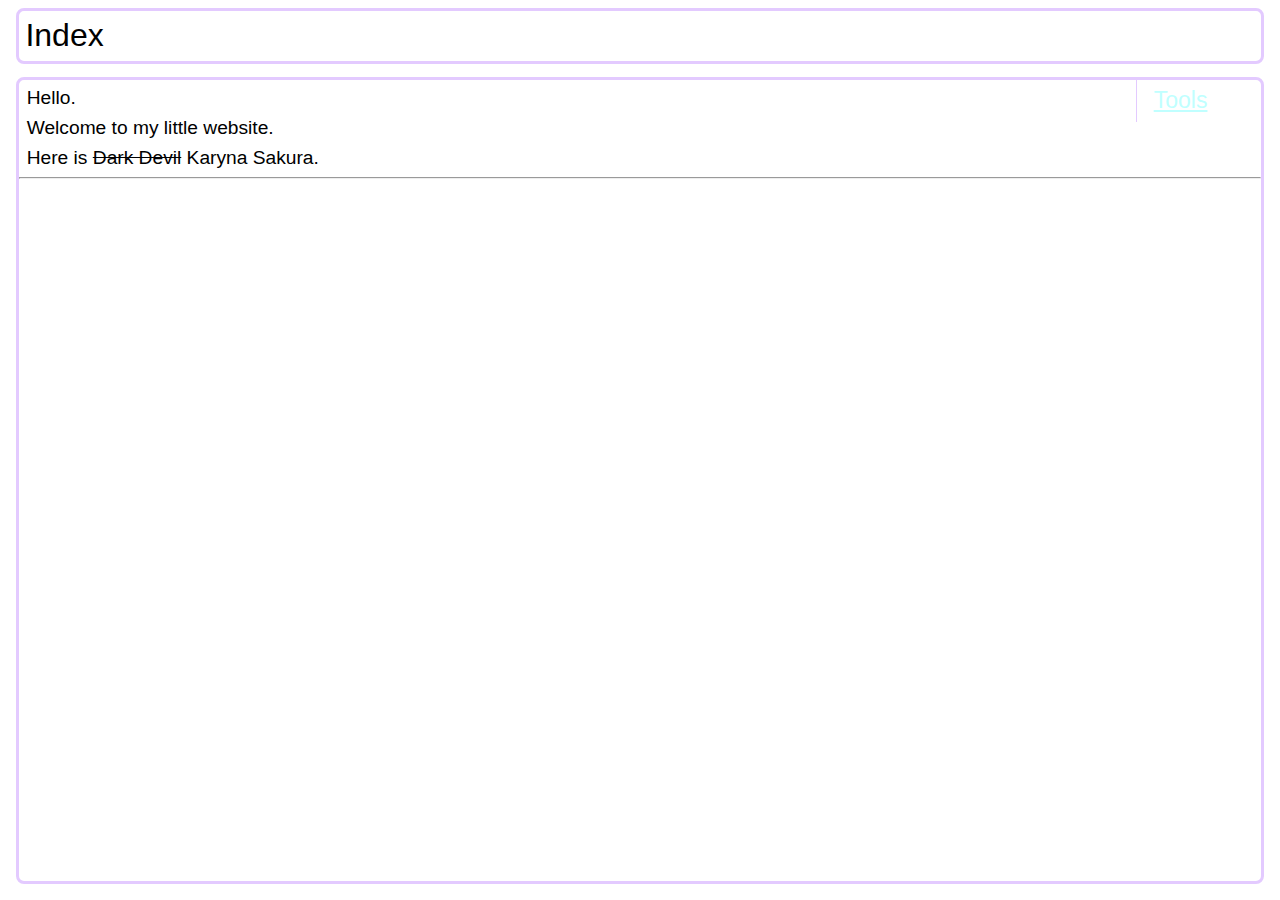
<file: index.html>
<!DOCTYPE html>
<html lang="en-us">

<head>
    <title>Index - かりなさくら</title>
    <meta charset="utf-8" />
    <link href="res/sign.ico" rel="icon" type="image/x-icon" />
    <link href="index.css" rel="stylesheet" type="text/css">
</head>

<body>
    <!--HEAD-->
    <div class="head" >
        <div class="Moving">
            <span><p style="font-size:2em;margin:0.2em">Index</p></span>
            <div class="Moving-content">
                <a href="secret/secret.html">Secret</a>
            </div>
        </div>
    </div>
    <div class="text">
        <!--TEXT-->
        <div class="inside-right">
            <p>
                <a href="tools/tools.html">Tools</a>
            </p>
        </div>
        <!--RIGHT-->
        <div>
            <p>Hello.</p>
            <p>Welcome to my little website.</p>
            <p>Here is <del>Dark Devil</del> Karyna Sakura.</p>
            <hr />
        </div>
    </div>
</body>

</html>
</file>
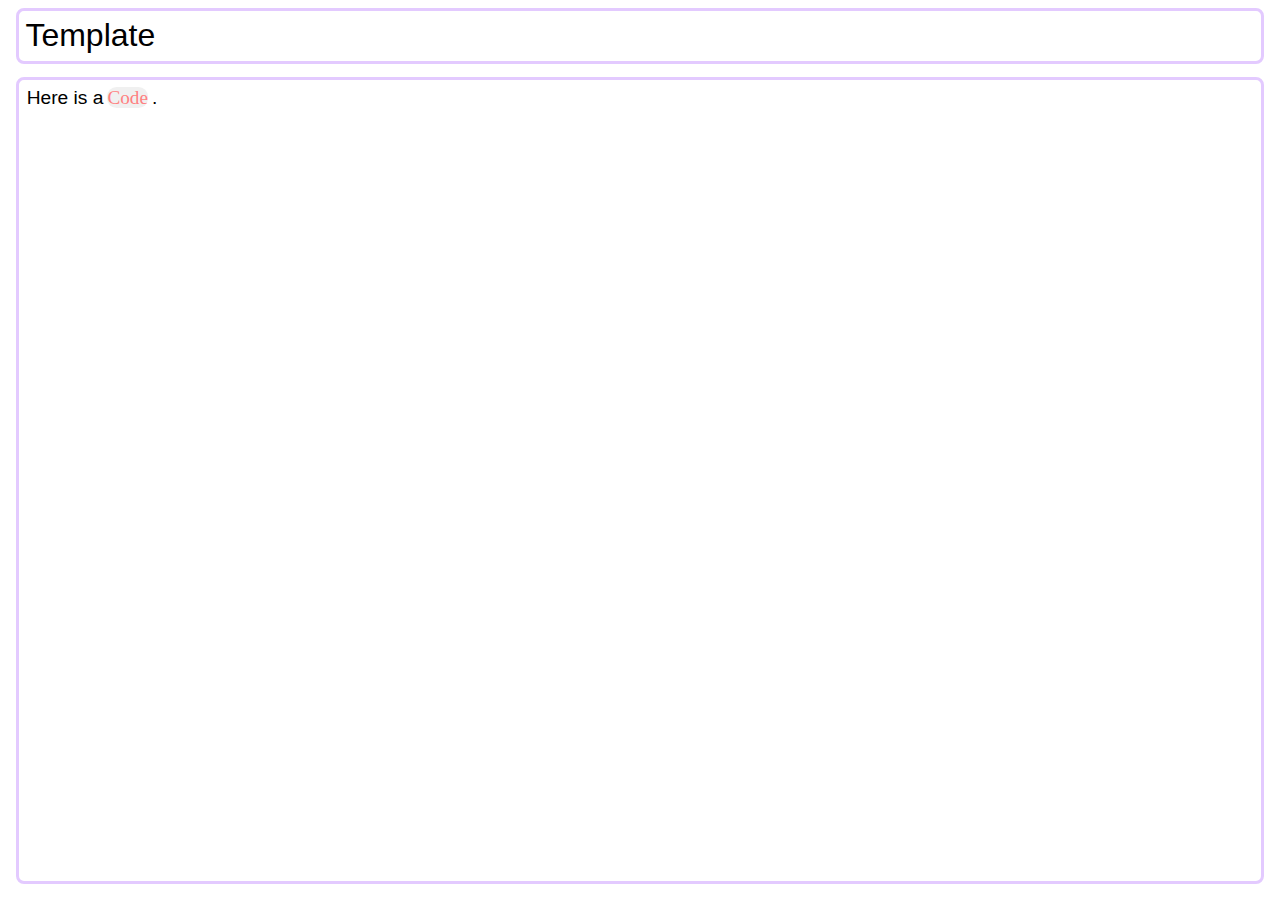
<file: template.html>
<!DOCTYPE html>
<html lang="en-us">

<head>
    <title>Test - かりなさくら</title>
    <meta charset="utf-8" />
    <link href="res/sign.ico" rel="icon" type="image/x-icon" />
    <link href="index.css" rel="stylesheet" type="text/css">
</head>

<body>
    <!--HEAD-->
    <div class="head">
        <p style="font-size:2em;margin:0.2em">Template</p>
    </div>
    <div class="text">
        <p>
            Here is a<code>Code</code>.
        </p>
    </div>
</body>

</html>
</file>
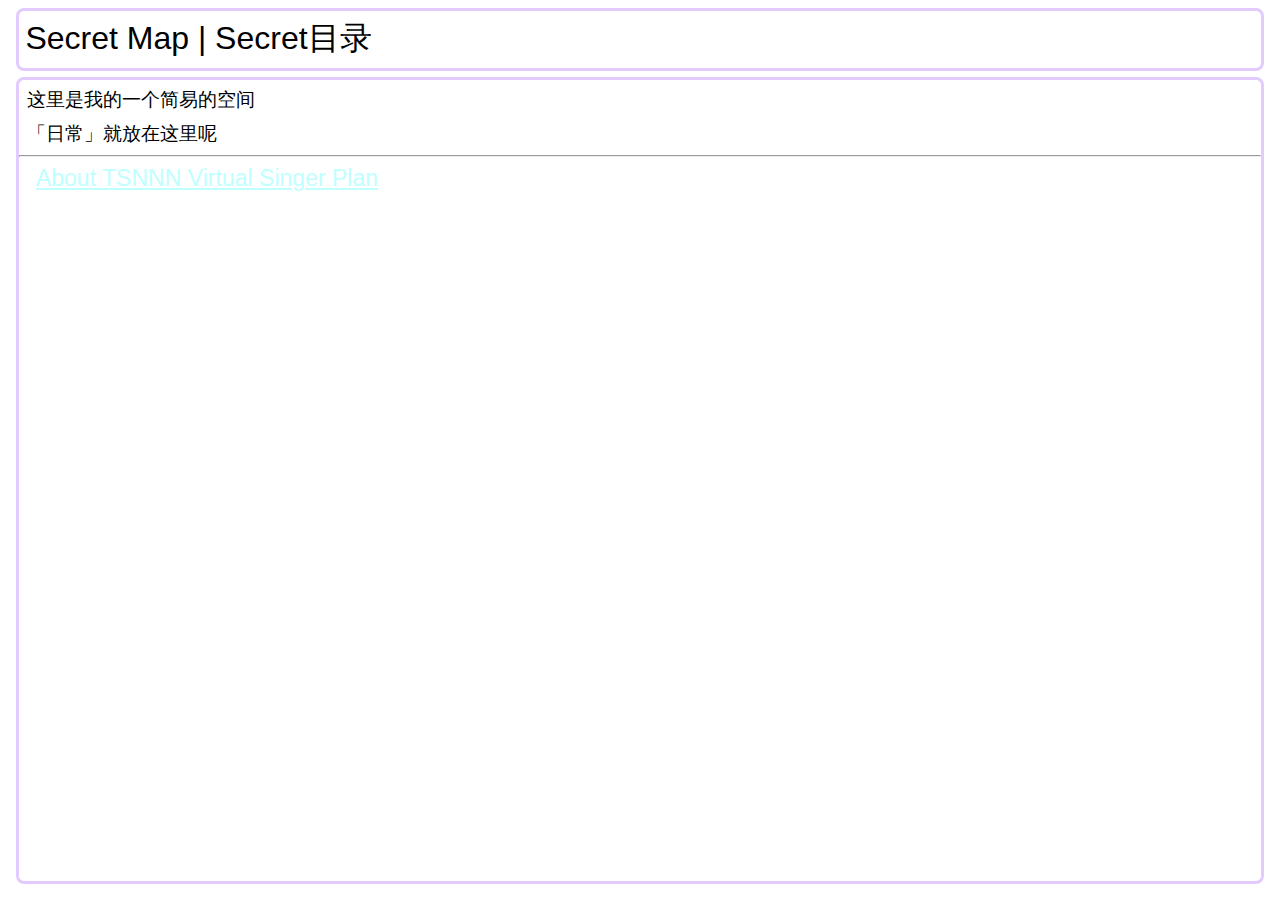
<file: secret/secret.html>
<!DOCTYPE html>
<html lang="en-us">

<head>
    <title>SECRET - KARYNA SAKURA</title>
    <meta charset="utf-8" />
    <link href="../res/sign.ico" rel="icon" type="image/x-icon" />
    <link href="../index.css" rel="stylesheet" type="text/css">
</head>

<body>
    <!--HEAD-->
    <div class="head" >
        <div class="Moving">
            <span><p style="font-size:2em;margin:0.2em">Secret Map | Secret目录</p></span>
            <div class="Moving-content">
                <a href="../index.html">Index</a>
            </div>
        </div>
    </div>
    <div class="text">
        <p>这里是我的一个简易的空间</p>
        <p>「日常」就放在这里呢</p>
        <hr />
        <p> <a href="tsnnn.html"> About TSNNN Virtual Singer Plan </a> </p>
    </div>
</body>

</html>
</file>
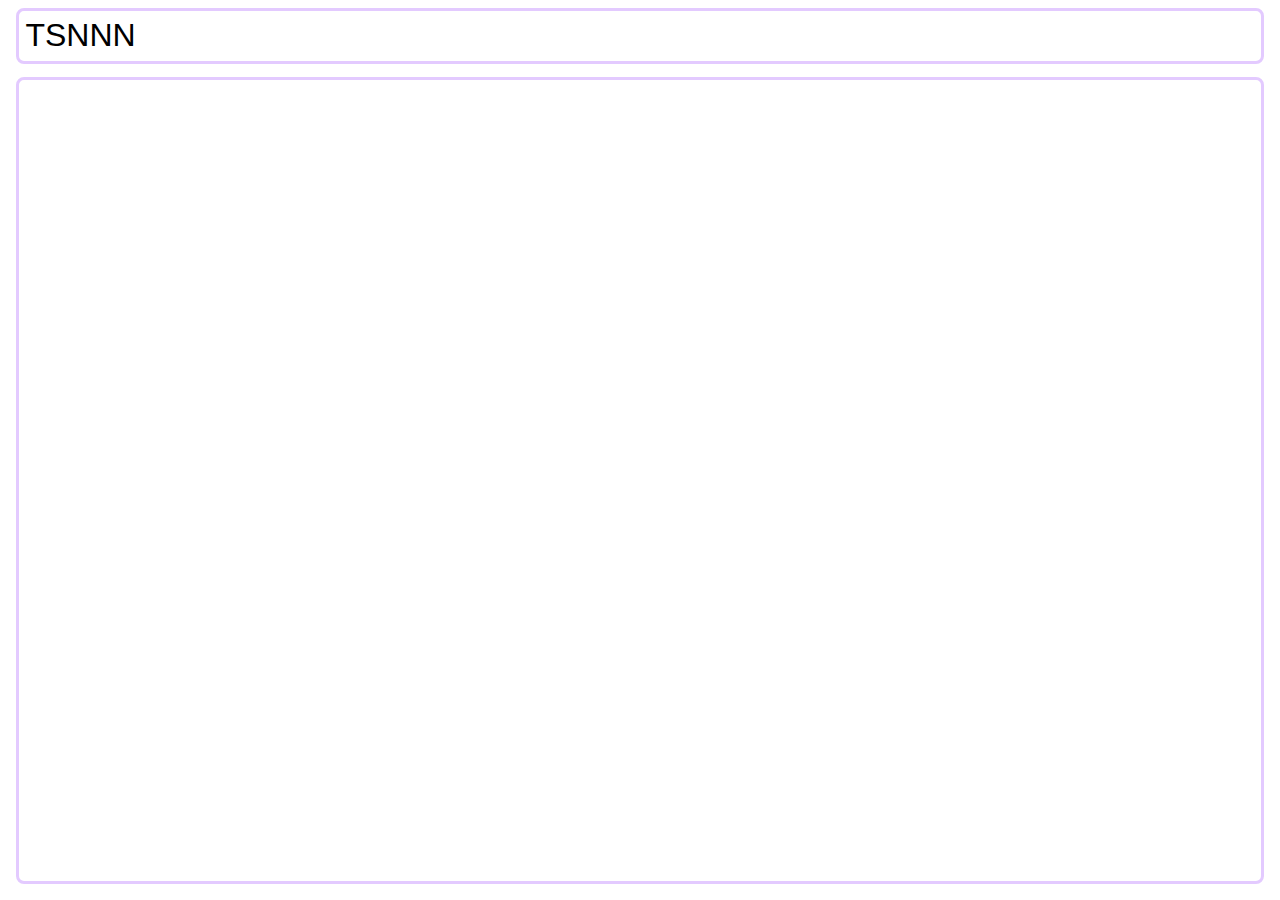
<file: secret/tsnnn.html>
<!DOCTYPE html>
<html lang="en-us">

<head>
    <title>TSNNN
    </title>
    <meta charset="utf-8" />
    <link href="../res/sign.ico" rel="icon" type="image/x-icon" />
    <link href="../index.css" rel="stylesheet" type="text/css">
</head>

<body>
    <!--HEAD-->
    <div class="head" >
        <div class="Moving">
            <span><p style="font-size:2em;margin:0.2em">TSNNN</p></span>
            <div class="Moving-content">
                <a href="../index.html">Index</a>
            </div>
        </div>
    </div>
    <div class="text">
        
    </div>
</body>

</html>
</file>
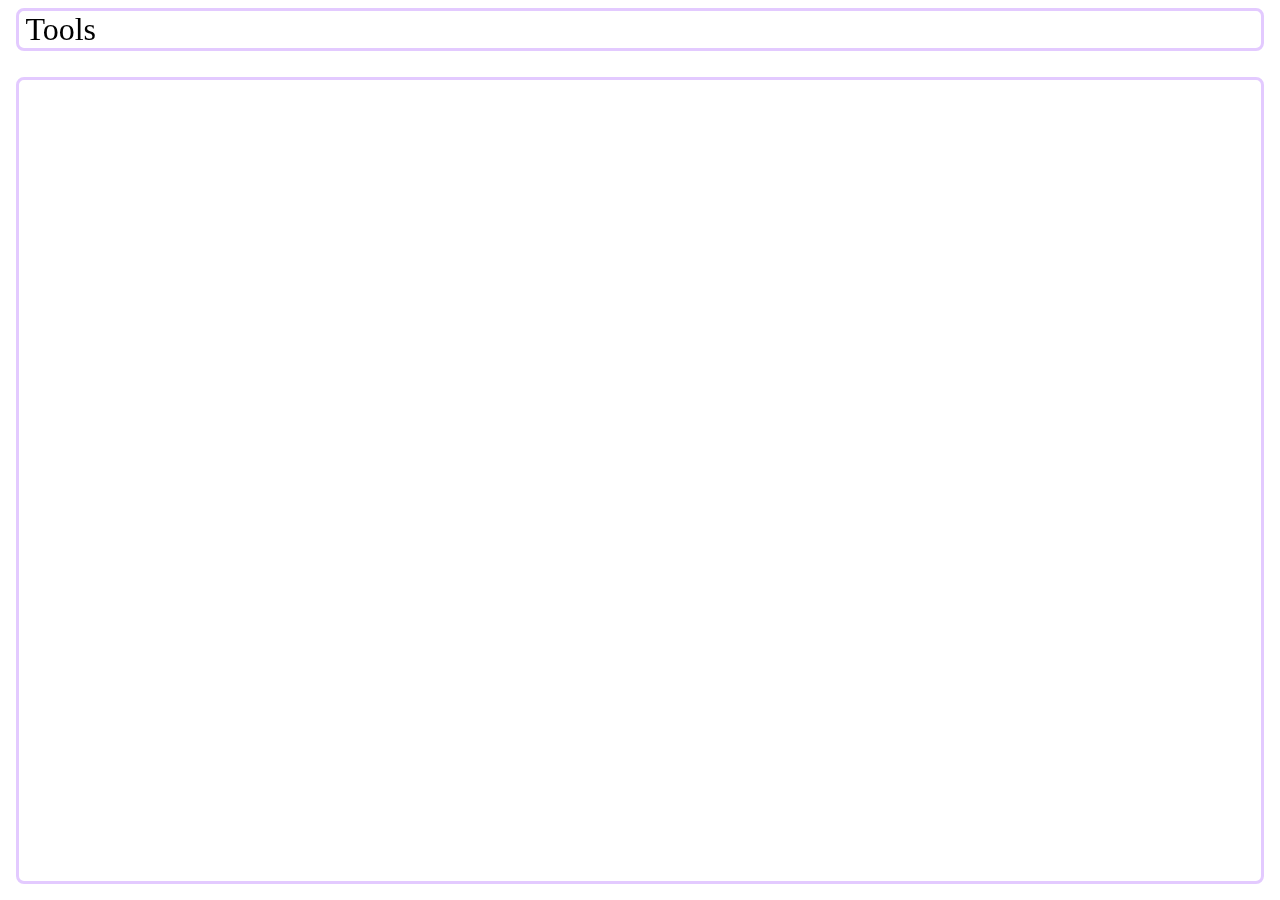
<file: tools/tools.html>
<!DOCTYPE html>
<html lang="en-us">

<head>
    <title>Tools - KARYNA SAKURA</title>
    <meta charset="utf-8" />
    <link href="../res/sign.ico" rel="icon" type="image/x-icon" />
    <link href="../index.css" rel="stylesheet" type="text/css">
</head>

<body>
    <!--HEAD-->
    <div class="head" >
        <div class="Moving">
            <span style="font-size:2em;margin:0.2em">Tools</span>
            <div class="Moving-content">
                <a href="../index.html">Index</a>
            </div>
        </div>
    </div>
    <div class="text">

    </div>
</body>

</html>
</file>
<file: index.css>
p {
    font-size: 1.2em;
    font-family:Verdana, Geneva, Tahoma, sans-serif, Consolar, "Microsoft YaHei";
    margin:0.4em;
}
a {
    font-size: 1.2em;
    font-family: Verdana, Geneva, Tahoma, sans-serif, Consolar, "Microsoft YaHei";
    margin: 0.4em;
}
code {
    border: 0em solid;
    border-color: #F0F0F0;
    border-radius: 0.5em;
    background-color: #F0F0F0;
    font-size: 1.0em;
    font-family:cursive;
    margin-left: 4px;
    margin-right: 4px;
    color: #FF8080;
}

a:link {
    color: #c0ffff;
}
a:visited {
    color: #ffc0c0
}

div.head {
    position: fixed;
    border: 0.2em solid;
    border-color: #e3caff;
    border-radius: 0.5em;
    left: 1em;
    right: 1em;
    background-color: white;
}

div.text {
    position: absolute;
    border: 0.2em solid;
    border-color: #e3caff;
    border-radius: 0.5em;
    top: 4.8em;
    left: 1em;
    right: 1em;
    background-color: white;
    z-index: -1;
    bottom: 1em;
}

.Moving {
    position: relative;
    display: inline-block;
}
.Moving-content {
    display: none;
    position: absolute;
    background-color: #f9f9f9;
    min-width: 160px;
    box-shadow: 0px 8px 16px 0px rgba(0,0,0,0.2);
    padding: 12px 16px;
    z-index: 100;
}
.Moving:hover .Moving-content{
    display: block;
}

.inside-right {
    position: relative;
    float: right;

    width: 10%;
    

    border-left-style: solid;
    border-left-color: #e3caff;
    border-left-width: 1px;
}
</file>
